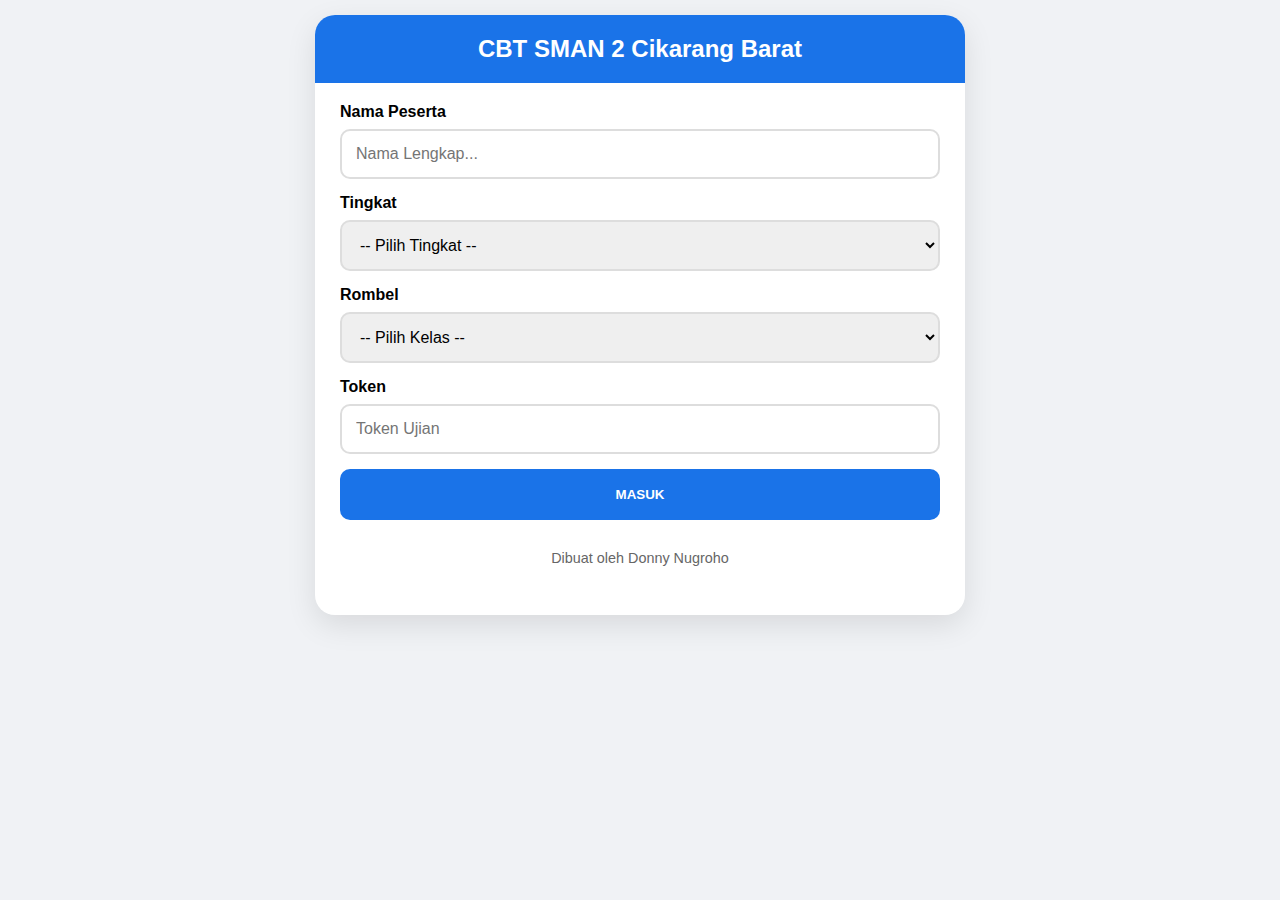
<file: index.html>
<!DOCTYPE html>
<html lang="id">
<head>
    <meta charset="UTF-8">
    <meta name="viewport" content="width=device-width, initial-scale=1.0, maximum-scale=1.0, user-scalable=no">
    <title>CBT SMAN 2 Cikarang Barat</title>
    <link rel="stylesheet" href="style.css">
</head>
<body>

<div class="container">
    <div id="toast"></div>
    
    <!-- Modal Konfirmasi Submit saja -->
    <div id="modal-confirm" class="modal" style="display: none;">
        <h3>Selesaikan Ujian?</h3>
        <p style="margin: 15px 0;">Pastikan semua jawaban sudah benar. Jawaban yang sudah dikirim tidak dapat diubah.</p>
        <button class="btn-kirim" style="display:block; width:100%; padding:15px; margin-bottom:10px;" onclick="submitData()">YA, KIRIM SEKARANG</button>
        <button onclick="hideConfirm()" style="background:none; border:none; color:#ccc; cursor:pointer;">Kembali ke Soal</button>
    </div>

    <!-- View Login -->
    <div id="view-login" class="page active">
        <div class="header" style="margin: -25px -25px 25px -25px; margin-bottom: 20px;">
            <h2>CBT SMAN 2 Cikarang Barat</h2>
        </div>
        <label>Nama Peserta</label>
        <input type="text" id="input-nama" placeholder="Nama Lengkap...">
        <label>Tingkat</label>
        <select id="input-kelas" onchange="filterKelompok()">
            <option value="" disabled selected>-- Pilih Tingkat --</option>
            <option value="X">Kelas X</option>
            <option value="XI">Kelas XI</option>
            <option value="XII">Kelas XII</option>
        </select>
        <label>Rombel</label>
        <select id="input-kelompok"><option value="" disabled selected>-- Pilih Kelas --</option></select>
        <label>Token</label>
        <input type="text" id="input-token" placeholder="Token Ujian">
        <button onclick="login()" style="width:100%; padding:18px; background:#1a73e8; color:white; border:none; border-radius:10px; font-weight:bold; cursor:pointer;">MASUK</button>
        
        <div class="footer-text" style="margin-top: 30px; text-align: center; color: #666; font-size: 0.9rem;">
            Dibuat oleh Donny Nugroho
        </div>
    </div>

    <!-- View Loading -->
    <div id="view-loading" class="page" style="text-align: center; justify-content: center;">
        <div style="border: 4px solid #f3f3f3; border-top: 4px solid #1a73e8; border-radius: 50%; width: 40px; height: 40px; animation: spin 1s linear infinite; margin: 0 auto 15px;"></div>
        <h3 id="loading-text">Memproses...</h3>
    </div>

    <!-- View Welcome -->
    <div id="view-welcome" class="page" style="text-align: center; justify-content: center; padding: 30px;">
        <h2 style="color: #1a73e8; margin-bottom: 20px;">Selamat Datang!</h2>
        <div id="welcome-text" style="font-size: 1.1rem; line-height: 1.6; margin-bottom: 30px;"></div>
        <button onclick="startExam()" style="padding: 15px 40px; background: #1a73e8; color: white; border: none; border-radius: 10px; font-weight: bold; cursor: pointer; font-size: 1rem;">
            MULAI UJIAN
        </button>
    </div>

    <!-- View Exam -->
    <div id="view-exam" class="page" style="padding: 0;">
        <div class="timer-info">
            <span>SOAL <span id="q-number">1</span></span>
            <span id="timer-display">00:00</span>
        </div>
        <div style="padding: 20px; flex-grow: 1; overflow-y: auto;">
            <img id="q-img" style="width:100%; display:none; border-radius:10px; margin-bottom:15px;">
            <div id="q-text" style="font-size: 1.1rem; margin-bottom: 20px;"></div>
            <div id="q-options"></div>
        </div>
        <div class="control-bar">
            <button class="btn-circle" onclick="prevQ()">❮</button>
            <button id="btn-kirim-trigger" class="btn-kirim" onclick="showConfirm()">KIRIM</button>
            <button class="btn-circle" onclick="nextQ()">❯</button>
        </div>
        <div class="nav-grid" id="nav-grid"></div>
        
        <div class="footer-text" style="text-align: center; padding: 10px; color: #666; font-size: 0.8rem; border-top: 1px solid #eee;">
            Dibuat oleh Donny Nugroho
        </div>
    </div>

    <!-- View Result -->
    <div id="view-result" class="page" style="text-align: center; justify-content: center;">
        <div style="font-size: 5rem;">✅</div>
        <h2 style="color: #27ae60; margin: 15px 0;">Terima Kasih</h2>
        <div id="final-msg" style="line-height: 1.6; color:#555;"></div>
        <button onclick="location.reload()" style="margin-top:25px; padding:12px 30px; background:#eee; border:none; border-radius:8px; cursor:pointer;">Keluar</button>
        
        <div class="footer-text" style="margin-top: 30px; color: #666; font-size: 0.9rem;">
            Dibuat oleh Donny Nugroho
        </div>
    </div>
</div>

<script src="script.js"></script>
</body>
</html>
</file>
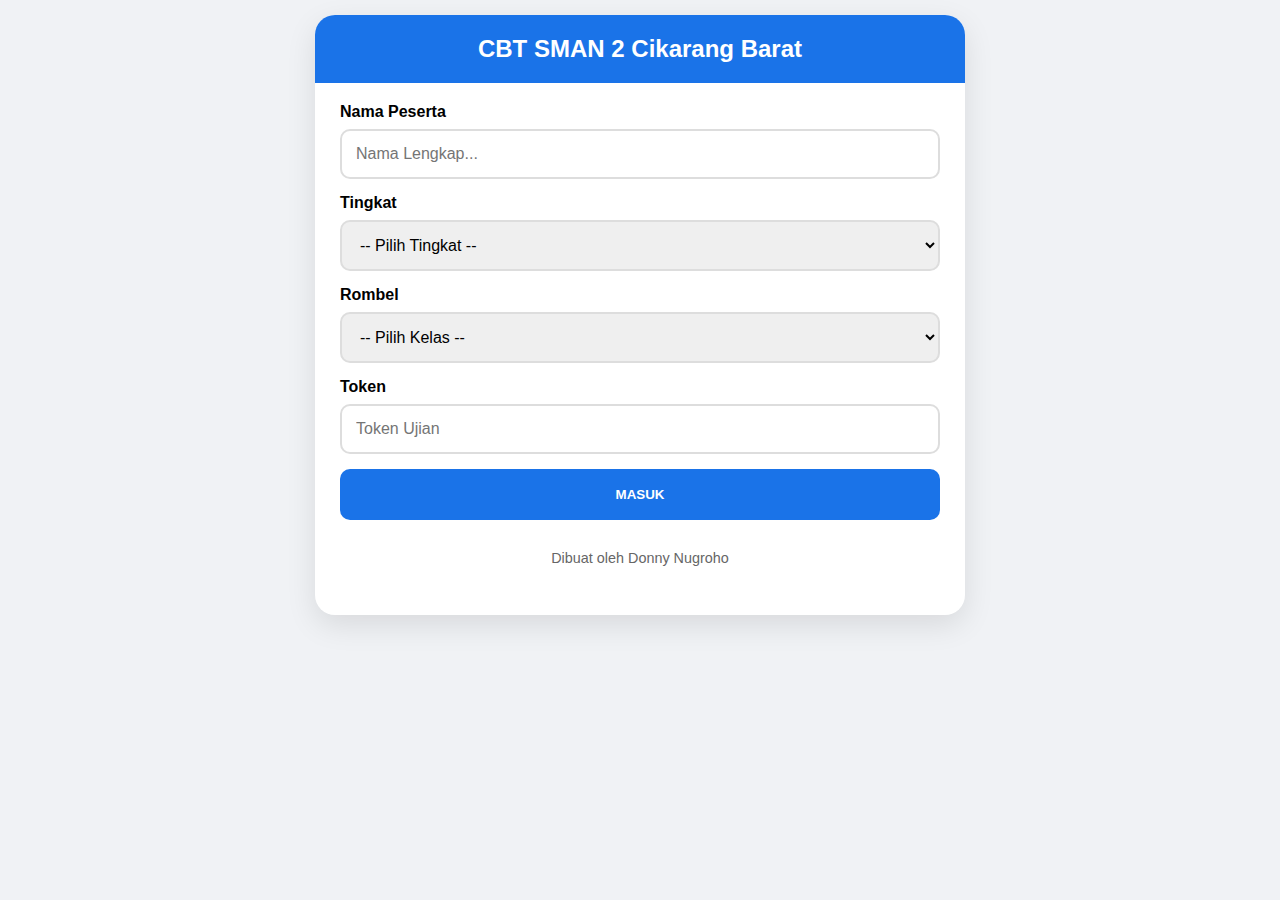
<file: ujian.html>
<!DOCTYPE html>
<html lang="id">
<head>
    <meta charset="UTF-8">
    <title>CBT - Ujian Sedang Berlangsung</title>
    <style>
        body { font-family: sans-serif; margin: 0; background: #f4f4f4; }
        .pakta-overlay { position: fixed; top:0; left:0; width:100%; height:100%; background:white; z-index:100; padding: 50px; box-sizing: border-box; }
        .container { display: flex; padding: 20px; gap: 20px; }
        .main-exam { flex: 3; background: white; padding: 20px; border-radius: 8px; }
        .sidebar { flex: 1; background: white; padding: 20px; border-radius: 8px; }
        .grid-nav { display: grid; grid-template-columns: repeat(5, 1fr); gap: 5px; margin-top: 15px; }
        .nav-item { padding: 10px; text-align: center; border: 1px solid #ccc; cursor: pointer; background: #eee; }
        .nav-item.answered { background: #007bff; color: white; }
        .nav-item.active { border: 2px solid black; font-weight: bold; }
        .option-item { border: 1px solid #ddd; padding: 10px; margin: 5px 0; cursor: pointer; border-radius: 5px; }
        .option-item:hover { background: #f0f0f0; }
        .option-item.selected { background: #d1e7dd; border-color: #0f5132; }
        img { max-width: 100%; height: auto; margin-bottom: 15px; }
    </style>
</head>
<body>

<div id="pakta" class="pakta-overlay">
    <h2>Pakta Integritas</h2>
    <p>Saya, <b id="p_nama"></b> (<b id="p_kls"></b>), berjanji akan mengerjakan CBT Online dengan penuh tanggung jawab dan jujur.</p>
    <ul>
        <li>Pindah Tab 1x: Peringatan</li>
        <li>Pindah Tab 2x: Peringatan Keras</li>
        <li>Pindah Tab 3x: Otomatis Keluar/Logout</li>
    </ul>
    <label><input type="checkbox" id="setuju"> Saya sudah membaca dan mengerti</label><br><br>
    <button onclick="mulaiUjian()" style="padding:10px 20px">MULAI SEKARANG</button>
</div>

<div class="container" id="exam-ui" style="display:none">
    <div class="main-exam">
        <div id="question-area"></div>
        <hr>
        <button onclick="prev()">Kembali</button>
        <button onclick="next()">Lanjut</button>
        <button id="finishBtn" onclick="submitAkhir()" style="display:none; background:green; color:white">SELESAI</button>
    </div>
    <div class="sidebar">
        <h3>Navigasi Soal</h3>
        <div class="grid-nav" id="nav-grid"></div>
    </div>
</div>

<script>
    const WORKER_URL = "https://URL-WORKER-ANDA.workers.dev";
    let curang = 0;
    let questions = [];
    let currentIndex = 0;
    let answers = {};
    let dataSiswa = JSON.parse(sessionStorage.getItem('siswa'));

    if(!dataSiswa) window.location.href = 'index.html';

    document.getElementById('p_nama').innerText = dataSiswa.nama;
    document.getElementById('p_kls').innerText = dataSiswa.id_kelas;

    // Deteksi Pindah Tab
    document.addEventListener("visibilitychange", () => {
        if (document.hidden) {
            curang++;
            if (curang === 1) alert("Peringatan 1: Jangan pindah tab!");
            else if (curang === 2) alert("Peringatan 2: PERINGATAN KERAS!");
            else if (curang >= 3) {
                alert("Anda didiskualifikasi karena curang.");
                window.location.href = 'index.html';
            }
        }
    });

    async function mulaiUjian() {
        if(!document.getElementById('setuju').checked) return alert("Centang persetujuan!");
        document.getElementById('pakta').style.display = 'none';
        document.getElementById('exam-ui').style.display = 'flex';

        const res = await fetch(`${WORKER_URL}/api/bank_soal?where=(token,eq,${dataSiswa.token})`);
        const json = await res.json();
        questions = shuffle(json.list);
        renderNav();
        showSoal(0);
    }

    function shuffle(array) {
        return array.sort(() => Math.random() - 0.5);
    }

    function showSoal(idx) {
        currentIndex = idx;
        const q = questions[idx];
        const opsi = [
            {k: 'A', v: q.opsi_a}, {k: 'B', v: q.opsi_b}, 
            {k: 'C', v: q.opsi_c}, {k: 'D', v: q.opsi_d}
        ];
        const opsiAcak = shuffle([...opsi]);

        let imgHtml = q.img_link ? `<img src="https://drive.google.com/uc?export=view&id=${q.img_link}">` : '';
        
        let html = `<h4>Soal Nomor ${idx+1}</h4>${imgHtml}<p>${q.pertanyaan}</p>`;
        opsiAcak.forEach(o => {
            let selected = answers[q.id] === o.k ? 'selected' : '';
            html += `<div class="option-item ${selected}" onclick="pilih('${q.id}', '${o.k}')">${o.k}. ${o.v}</div>`;
        });

        document.getElementById('question-area').innerHTML = html;
        renderNav();
        
        document.getElementById('finishBtn').style.display = (idx === questions.length -1) ? 'inline' : 'none';
    }

    function pilih(qId, val) {
        answers[qId] = val;
        showSoal(currentIndex);
    }

    function renderNav() {
        const grid = document.getElementById('nav-grid');
        grid.innerHTML = '';
        questions.forEach((q, i) => {
            const div = document.createElement('div');
            div.className = `nav-item ${answers[q.id] ? 'answered' : ''} ${currentIndex === i ? 'active' : ''}`;
            div.innerText = i + 1;
            div.onclick = () => showSoal(i);
            grid.appendChild(div);
        });
    }

    function next() { if(currentIndex < questions.length - 1) showSoal(currentIndex + 1); }
    function prev() { if(currentIndex > 0) showSoal(currentIndex - 1); }

    async function submitAkhir() {
        if(!confirm("Kirim jawaban sekarang?")) return;
        
        let benar = 0;
        questions.forEach(q => { if(answers[q.id] === q.jawaban_benar) benar++; });
        
        const wktSelesai = new Date();
        const wktMulai = new Date(sessionStorage.getItem('wkt_mulai'));
        const durasi = Math.floor((wktSelesai - wktMulai) / 60000); // menit

        const payload = {
            nama_siswa: dataSiswa.nama,
            token: dataSiswa.token,
            mapel: questions[0].mapel,
            kelas: dataSiswa.kelas,
            id_kelas: dataSiswa.id_kelas,
            jml_benar: benar,
            jml_salah: questions.length - benar,
            nilai: (benar / questions.length) * 100,
            jml_curang: curang,
            nama_guru: questions[0].nama_guru,
            jawaban: JSON.stringify(answers),
            wkt_mulai: wktMulai.toISOString(),
            wkt_selesai: wktSelesai.toISOString(),
            wkt_diberikan: questions[0].ujian, // mengambil info durasi dari kolom 'ujian'
            wkt_digunakan: durasi + " Menit"
        };

        await fetch(`${WORKER_URL}/api/nilai`, {
            method: 'POST',
            headers: {'Content-Type': 'application/json'},
            body: JSON.stringify(payload)
        });

        alert("Ujian Selesai! Nilai Anda: " + payload.nilai);
        sessionStorage.clear();
        window.location.href = 'index.html';
    }
</script>
</body>
</html>
</file>
<file: style.css>
* { 
    margin: 0; 
    padding: 0; 
    box-sizing: border-box; 
    font-family: 'Segoe UI', sans-serif; 
}

body { 
    background: #f0f2f5; 
    display: flex; 
    justify-content: center; 
    align-items: center; 
    padding: 15px; 
    user-select: none; 
    -webkit-user-select: none; 
    -moz-user-select: none; 
    -ms-user-select: none; 
}

/* Fullscreen mode */
body:fullscreen { padding: 0; }
body:-webkit-full-screen { padding: 0; }
body:-moz-full-screen { padding: 0; }
body:-ms-fullscreen { padding: 0; }

body:fullscreen .container { 
    border-radius: 0; 
    min-height: 100vh; 
    max-width: 100%; 
}

body:-webkit-full-screen .container { 
    border-radius: 0; 
    min-height: 100vh; 
    max-width: 100%; 
}

.container { 
    width: 100%; 
    max-width: 650px; 
    background: white; 
    border-radius: 20px; 
    box-shadow: 0 10px 30px rgba(0,0,0,0.1); 
    min-height: 600px; 
    display: flex; 
    flex-direction: column; 
    overflow: hidden; 
    position: relative; 
}

.header { 
    background: #1a73e8; 
    color: white; 
    padding: 20px; 
    text-align: center; 
}

.page { 
    padding: 25px; 
    display: none; 
    flex-grow: 1; 
    flex-direction: column; 
}

.page.active { 
    display: flex; 
}

/* Modal Styles */
.modal {
    position: absolute;
    top: 0;
    left: 0;
    width: 100%;
    height: 100%;
    background: rgba(0,0,0,0.9);
    display: flex;
    flex-direction: column;
    justify-content: center;
    align-items: center;
    z-index: 10000;
    color: white;
    padding: 30px;
    text-align: center;
}

.modal-content {
    background: white;
    color: #333;
    padding: 30px;
    border-radius: 15px;
    max-width: 500px;
    width: 90%;
    box-shadow: 0 10px 40px rgba(0,0,0,0.3);
}

label { 
    font-weight: 600; 
    display: block; 
    margin-bottom: 8px; 
}

input, select { 
    width: 100%; 
    padding: 14px; 
    border: 2px solid #ddd; 
    border-radius: 10px; 
    margin-bottom: 15px; 
    font-size: 1rem; 
}

/* Blokir copy paste */
input, select, .option, .q-text, #q-text {
    -webkit-user-select: none;
    -moz-user-select: none;
    -ms-user-select: none;
    user-select: none;
}

.option { 
    display: block; 
    width: 100%; 
    padding: 15px; 
    margin-bottom: 10px; 
    background: #fff; 
    border: 2px solid #e0e0e0; 
    border-radius: 12px; 
    text-align: left; 
    cursor: pointer; 
    transition: 0.2s; 
}

.option.selected { 
    border-color: #1a73e8; 
    background: #e8f0fe; 
    color: #1a73e8; 
    font-weight: 600; 
}

.timer-info { 
    padding: 12px 20px; 
    display: flex; 
    justify-content: space-between; 
    font-weight: bold; 
    color: #1a73e8; 
    background: #e8f0fe; 
}

/* NAVIGATION GRID LEBIH KECIL */
.nav-grid { 
    display: grid; 
    grid-template-columns: repeat(auto-fill, minmax(35px, 1fr));
    gap: 5px;
    padding: 10px;
    background: #f8f9fa; 
    max-height: 85px;
    overflow-y: auto; 
}

.nav-box { 
    height: 32px;
    width: 32px;
    display: flex; 
    align-items: center; 
    justify-content: center; 
    background: #fff; 
    border: 1px solid #ccc; 
    border-radius: 6px;
    cursor: pointer; 
    font-size: 0.9rem;
}

.nav-box.answered { 
    background: #1a73e8; 
    color: white; 
}

.nav-box.current { 
    border: 2px solid #f57c00; 
}

.control-bar { 
    padding: 15px 25px; 
    background: white; 
    border-top: 1px solid #eee; 
    display: flex; 
    justify-content: space-between; 
}

.btn-circle { 
    width: 45px; 
    height: 45px; 
    border-radius: 50%; 
    border: none; 
    background: #1a73e8; 
    color: white; 
    cursor: pointer; 
}

.btn-kirim { 
    padding: 0 25px; 
    background: #27ae60; 
    color: white; 
    border: none; 
    border-radius: 10px; 
    font-weight: bold; 
    cursor: pointer; 
    display: none; 
}

#toast { 
    position: absolute; 
    bottom: 80px; 
    left: 50%; 
    transform: translateX(-50%); 
    background: #333; 
    color: white; 
    padding: 10px 20px; 
    border-radius: 20px; 
    opacity: 0; 
    transition: 0.3s; 
    z-index: 1000; 
}

.footer-text {
    color: #666;
    font-size: 0.8rem;
    text-align: center;
    margin-top: 15px;
}

@keyframes spin { 
    0% { transform: rotate(0deg); } 
    100% { transform: rotate(360deg); } 
}

/* Fullscreen warning indicator */
.fullscreen-warning {
    position: fixed;
    top: 10px;
    right: 10px;
    background: #ff4444;
    color: white;
    padding: 5px 10px;
    border-radius: 5px;
    font-size: 0.8rem;
    z-index: 9999;
    display: none;
}

/* Exit fullscreen button */
#exit-fullscreen-btn {
    position: fixed;
    top: 10px;
    right: 10px;
    background: rgba(0,0,0,0.5);
    color: white;
    border: none;
    border-radius: 5px;
    padding: 5px 10px;
    cursor: pointer;
    z-index: 999;
    display: none;
}

/* Loading overlay */
#loading-overlay {
    position: fixed;
    top: 0;
    left: 0;
    width: 100%;
    height: 100%;
    background: rgba(0,0,0,0.7);
    display: none;
    justify-content: center;
    align-items: center;
    z-index: 999999;
    color: white;
    font-size: 1.5rem;
}
</file>
